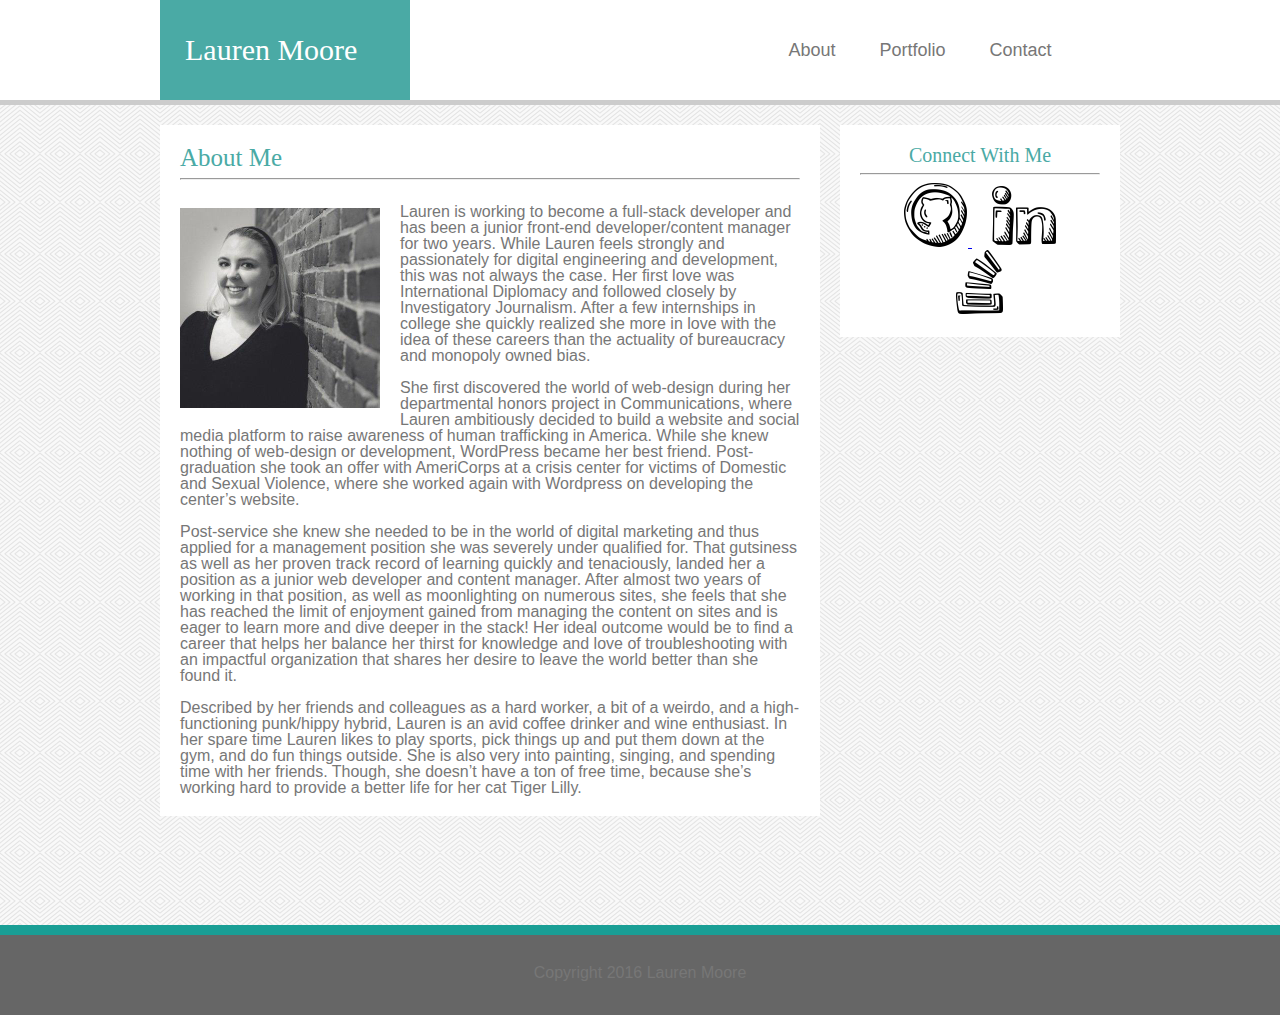
<file: index.html>
<!DOCTYPE html>
<html lang="en">

<head>
    <link rel="stylesheet" type="text/css" href="assets/css/reset.css">
    <link rel="stylesheet" type="text/css" href="assets/css/style.css">
    <meta charset="UTF-8">
    <meta name="viewport" content="width=device-width, initial-scale=1.0">
    <meta http-equiv="X-UA-Compatible" content="ie=edge">
    <title>Basic Profile</title>
</head>

<body>
    <div class="content">
        <div class="content-inside">


            <!-- Site Header and Menu -->
            <header id="header">
                <div id="headercontent">
                    <h1 id="sitetitle">Lauren Moore</h1>
                    <div id="nav">
                        <ul>
                            <li><a href="#">About</a></li>
                            <li><a href="portfolio.html">Portfolio</a></li>
                            <li><a href="contact.html">Contact</a></li>
                        </ul>
                    </div>
                </div>
            </header>


            <div id="pagecontent">
                <!-- Profile Image and Bio -->
                <section id="section1">
                    <h2>About Me</h2>
                    <hr>
                    <img id="profpic" src="assets/images/profilepic.jpeg" alt="ProfilePic">
                    <p id="bio"><br>Lauren is working to become a full-stack developer and has been a junior front-end developer/content manager for two years. While Lauren feels strongly and passionately for digital engineering and development, this was not always the case. Her first love was International Diplomacy and followed closely by Investigatory Journalism. After a few internships in college she quickly realized she more in love with the idea of these careers than the actuality of bureaucracy and monopoly owned bias. 
                        <br><br>She first discovered the world of web-design during her departmental honors project in Communications, where Lauren ambitiously decided to build a website and social media platform to raise awareness of human trafficking in America. While she knew nothing of web-design or development, WordPress became her best friend. Post-graduation she took an offer with AmeriCorps at a crisis center for victims of Domestic and Sexual Violence, where she worked again with Wordpress on developing the center’s website.
                        <br><br>Post-service she knew she needed to be in the world of digital marketing and thus applied for a management position she was severely under qualified for. That gutsiness as well as her proven track record of learning quickly and tenaciously, landed her a position as a junior web developer and content manager. After almost two years of working in that position, as well as moonlighting on numerous sites, she feels that she has reached the limit of enjoyment gained from managing the content on sites and is eager to learn more and dive deeper in the stack! Her ideal outcome would be to find a career that helps her balance her thirst for knowledge and love of troubleshooting with an impactful organization that shares her desire to leave the world better than she found it. 
                        <br><br>Described by her friends and colleagues as a hard worker, a bit of a weirdo, and a high-functioning punk/hippy hybrid, Lauren is an avid coffee drinker and wine enthusiast. In her spare time Lauren likes to play sports, pick things up and put them down at the gym, and do fun things outside. She is also very into painting, singing, and spending time with her friends. Though, she doesn’t have a ton of free time, because she’s working hard to provide a better life for her cat Tiger Lilly.
                    </section>

                <!-- Proffesional Social Media Links -->
                <section id="section2">
                    <h3>Connect With Me</h3>
                    <hr>
                    <a id="github" class="social" href="https://github.com/laurendimitra">
                        <img  src="assets/images/github.png" alt="github">
                        <img  src="assets/images/githubgreen.png" alt="githubgreen">
                    </a>
                    <a id="linedin" class="social" href="https://www.linkedin.com/in/lauren-moore-2467b8100/">
                        <img  src="assets/images/linkedin.png" alt="linkedin">
                    </a>
                    <a id="stacko" class="social" href="https://stackoverflow.com/users/8500408/laurendimitra">
                        <img  src="assets/images/stacko.png" alt="stackoverflow">
                        <img  src="assets/images/stackoteal.png" alt="stackoverflowgreen">
                    </a>
                </section>
            </div>
        </div>
    </div>

    <!-- Footer -->
    <footer class="footer">
        <p>Copyright 2016 Lauren Moore</p>
    </footer>
</body>

</html>
</file>
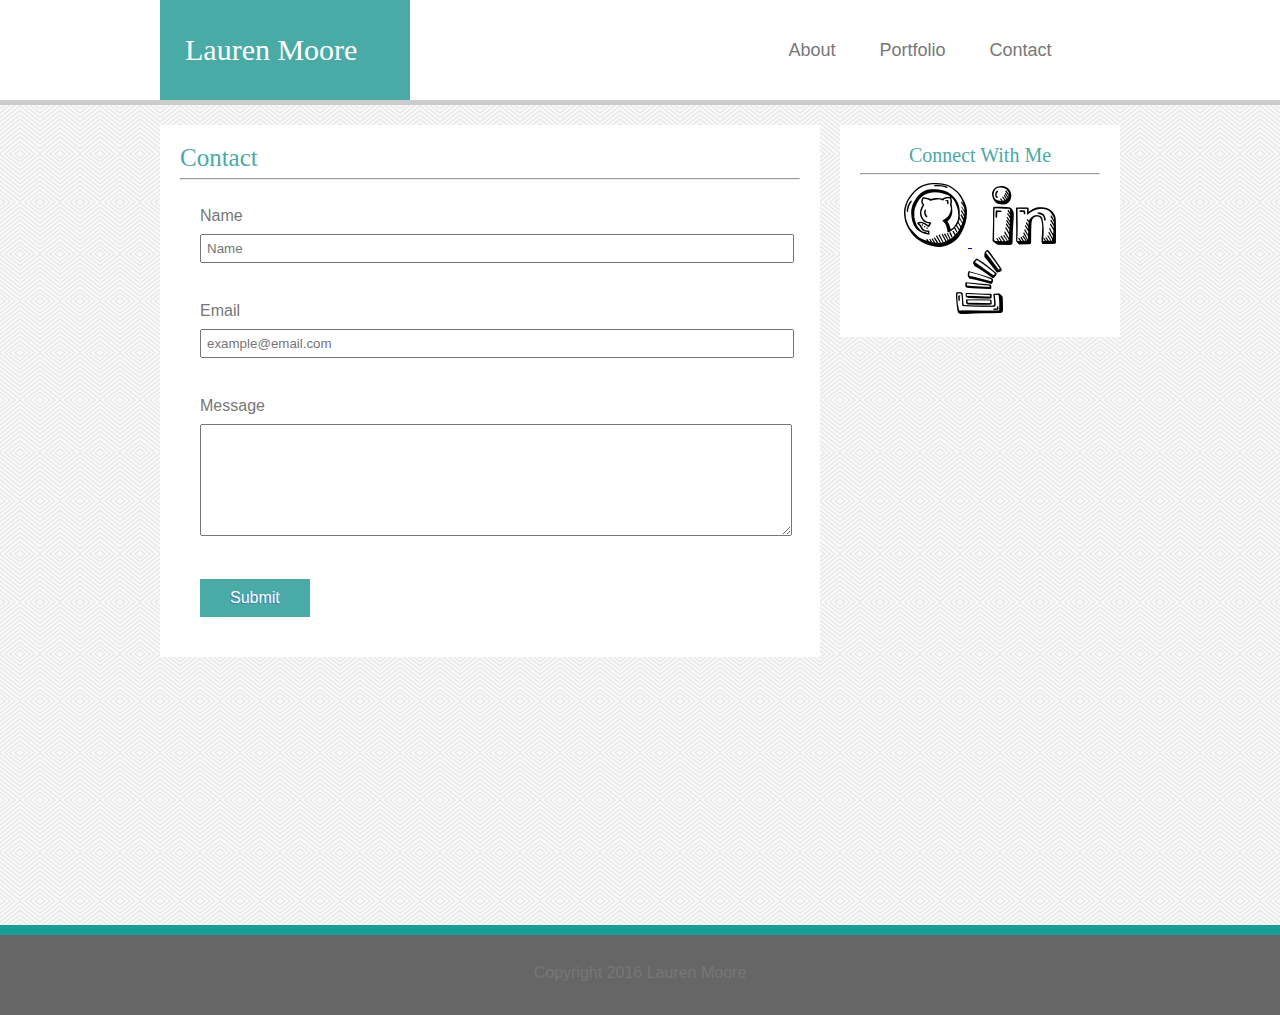
<file: contact.html>
<!DOCTYPE html>
<html lang="en">

<head>
    <link rel="stylesheet" type="text/css" href="assets/css/reset.css">
    <link rel="stylesheet" type="text/css" href="assets/css/style.css">
    <meta charset="UTF-8">
    <meta name="viewport" content="width=device-width, initial-scale=1.0">
    <meta http-equiv="X-UA-Compatible" content="ie=edge">
    <title>Basic Profile</title>
</head>

<body>
    <div class="content">
        <div class="content-inside">


            <!-- Site Header and Menu -->
            <header id="header">
                <div id="headercontent">
                    <h1 id="sitetitle">Lauren Moore</h1>
                    <div id="nav">
                        <ul>
                            <li><a href="index.html">About</a></li>
                            <li><a href="portfolio.html">Portfolio</a></li>
                            <li><a href="#">Contact</a></li>
                        </ul>
                    </div>
                </div>
            </header>

            <div id="pagecontent">
            <!-- Contact Form -->
            <section id="section1">
                <form>
                    <h2>Contact</h2>
                  <hr>
                    <div class="field">
                      <label class="label" for="name">Name</label>
                      <br>
                      <input type="text" id="name" name="user_name" placeholder="Name">
                    </div>
                  
                    <div class="field">
                      <label class="label" for="mail">Email</label>
                      <br>
                      <input type="email" id="email" name="user_email" placeholder="example@email.com">
                    </div>
                  
                    <div class="field">
                      <label class="label" for="msg">Message</label>
                      <br>
                      <textarea id="message" name="user_message"></textarea>
                    </div>
                   
                    <div class="field">
                      <button type="submit">Submit</button>
                    </div>
                  </form>
            </section>

            <!-- Proffesional Social Media Links -->
            <section id="section2">
                <h3>Connect With Me</h3>
                <hr>
                <a id="github" class="social" href="https://github.com/laurendimitra">
                        <img  src="assets/images/github.png" alt="github">
                        <img  src="assets/images/githubgreen.png" alt="githubgreen">
                    </a>
                <a id="linedin" class="social" href="https://www.linkedin.com/in/lauren-moore-2467b8100/">
                        <img  src="assets/images/linkedin.png" alt="linkedin">
                    </a>
                <a id="stacko" class="social" href="https://stackoverflow.com/users/8500408/laurendimitra">
                        <img  src="assets/images/stacko.png" alt="stackoverflow">
                        <img  src="assets/images/stackoteal.png" alt="stackoverflowgreen">
                    </a>
            </section>
        </div>
    </div>
    </div>

    <!-- Footer -->
    <footer class="footer">
        <p>Copyright 2016 Lauren Moore</p>
    </footer>
</body>

</html>
</file>
<file: assets/css/style.css>
html,
body {
	height: 100%;
	background-image: url('../images/whirlpool.png');
	background-repeat: repeat repeat;
	margin:0;
	position:relative;
}

h1,
h2,
h3,
h4,
h5,
h6 {
	color: #4aaaa5;
	font-family: 'Georgia', Times, "Times New Roman", serif;
}

h1 {
	font-size: 30px;
}

h2 {
	font-size: 25px;
}

h3 {
	font-size: 20px;
}

p {
	font-family: 'Arial', 'Helvetica Neue', Helvetica, sans-serif;
	color: #777777;
	font-size: 16px;
}

.content {
	min-height: 100%;
	width: 100%;
	margin-bottom: 90px;
	padding-bottom:25px;
}

.content-inside {
	padding-bottom: 50px;
	float: left;
	width: 100%;
}

#header {
	height: 100px;
	line-height: 50px;
	background-color: #fff;
	border-bottom: 5px solid #ccc;
	margin: auto;
	position: relative;
}

#sitetitle {
	background-color: #4aaaa5;
	padding: 25px;
	width: 200px;
	z-index: 2000;
	float: left;
	color: #fff;
	vertical-align: middle;
}

#nav {
	background-color: #fff;
	float: right;
	z-index: 1000;
	width: 400px;
	text-align: center;
	vertical-align: middle;
	padding-top: 25px;
}

#nav ul {
	list-style: none;
}

#nav li {
	display: inline;
	padding: 20px;
	color: #777777;
}

#nav a {
	text-decoration: none;
	font-size: 18px;
	color: #777777;
	font-family: 'Arial', 'Helvetica Neue', Helvetica, sans-serif;
}

#nav a:hover {
	color:#199E95;
	font-size:22px;
}

#pagecontent,
#headercontent {
	width: 960px;
	margin: 0 auto;
}

#section1 {
	width: 620px;
	background-color: #fff;
	float: left;
	margin-top: 20px;
	padding: 20px;
	overflow: hidden;
	position: relative;
	vertical-align: top;
	display: inline-block;
}

#section2 {
	width: 240px;
	background-color: #fff;
	float: left;
	margin-top: 20px;
	margin-left: 20px;
	padding: 20px;
	text-align: center;
}

#profpic {
	height: 200px;
	width: 200px;
	float: left;
	align: left;
	display: inline;
	padding-right: 20px;
	padding-bottom: 20px;
	padding-top:20px;
}

#bio {
	display: inline;
	padding-top:40px;
}

.social {
	padding: 20px 10px 20px 10px;
}

#github img:last-child {
	display: none
}

#github:hover img:first-child {
	display: none
}

#github:hover img:last-child {
	display: inline-block
}

#linkedin img:last-child {
	display: none
}

#linkedin:hover img:first-child {
	display: none
}

#linkedin:hover img:last-child {
	display: inline-block
}

#stacko img:last-child {
	display: none
}

#stacko:hover img:first-child {
	display: none
}

#stacko:hover img:last-child {
	display: inline-block
}


/* contact form styling */

.field {
	padding: 20px;
}

.label {
	font-size: 16px;
	color: #777777;
	font-family: 'Arial', 'Helvetica Neue', Helvetica, sans-serif;
	/* padding-bottom: 10px; */
}

placeholder {
	font-size: 14px;
	color: #777777;
	font-family: 'Arial', 'Helvetica Neue', Helvetica, sans-serif;
	padding: 5px;
}

#name {
	margin-top: 10px;
	width: 100%;
	padding: 5px;
}

#email {
	margin-top: 10px;
	width: 100%;
	padding: 5px;
}

#message {
	margin-top: 10px;
	width: 100%;
	height: 100px;
	padding: 5px;
}

#button {
	padding: 20px;
	color: #4aaaa5;
}

button {
	display: inline-block;
	padding: 10px 30px 10px 30px;
	font-size: 16px;
	background-color: #4aaaa5;
	color: #fff;
	font-family: 'Arial', 'Helvetica Neue', Helvetica, sans-serif;
	text-shadow: -1px 1px #417cb8;
	border: none;
}

button:hover {
	background-color: #ccc;
}

input:focus,
select:focus,
textarea:focus,
button:focus {
	outline-color: #4aaaa5;
}


/* profile page styling */

.stockphotos {
	width: 285px;
	height: 200px;
	margin: 10px;
	z-index: 1000;
	float: left;
	position: relative;
}

.banners {
	width:285px;
	height:50px;
	background-color:#199E95;
	z-index: 2000;
	float: left;
	position: absolute;
	margin: 150px 10px 10px 10px;
}

.bannertext {
	color:#fff;
	line-height: 20px;
	text-align:center;
	padding-top: 15px;
	z-index: 3000;
}
/* footer styling */

.footer {
	background-color: #666666;
	border-style: solid;
	border-top-color: #199E95;
	border-top-width: 10px;
	margin-top: -90px;
	height: 50px;
	text-align: center;
	vertical-align: middle;
	padding-top: 30px;
	color: #777777;
	position:absolute;
	z-index: 5500;
	width: 100%;
	overflow: hidden;
}
</file>
